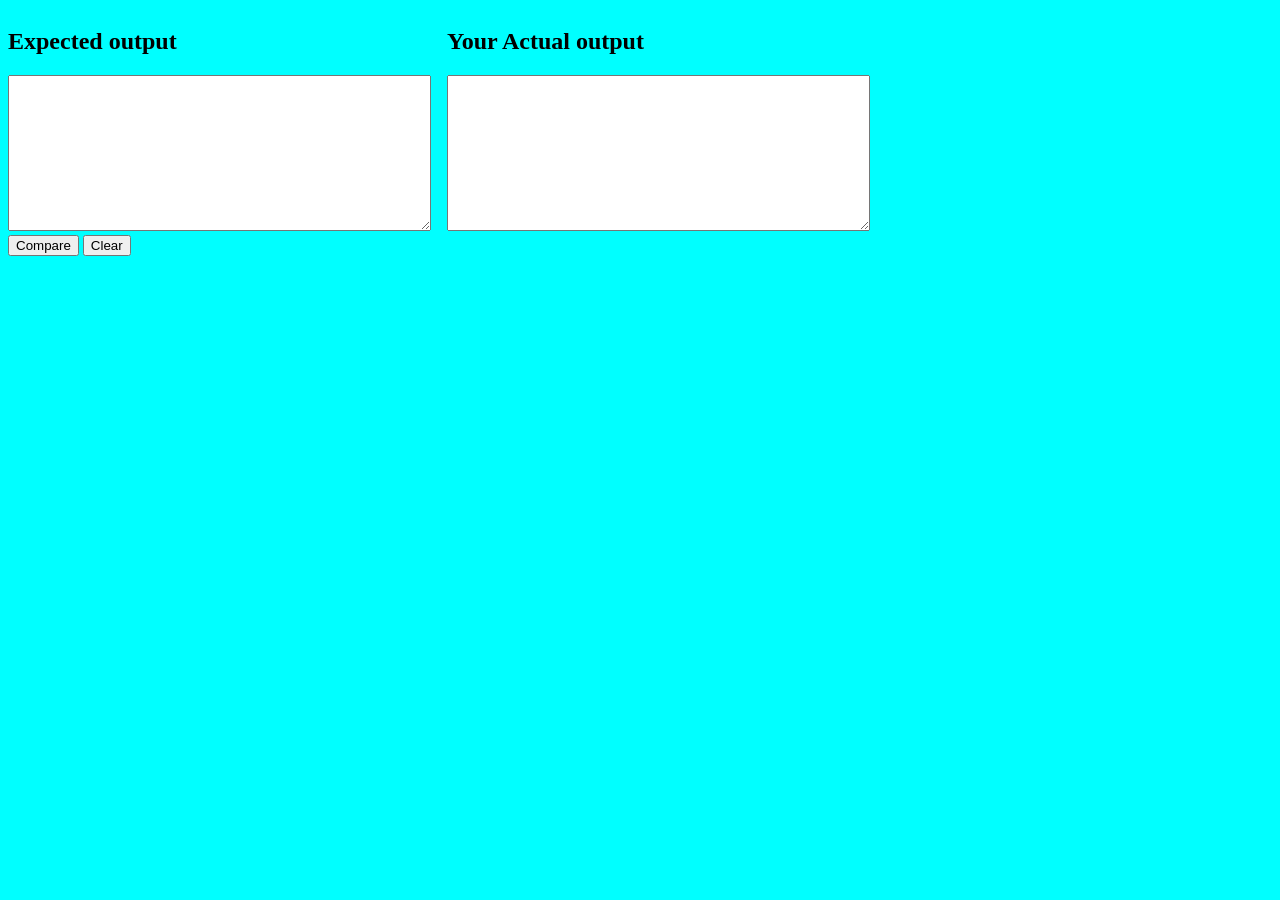
<file: index.html>
<!DOCTYPE html>
<html lang="en">
<head>
    <meta charset="UTF-8">
    <meta name="viewport" content="width=device-width, initial-scale=1.0">
    <title>Document</title>
    <link rel="stylesheet" href="style.css">
</head>
<body>
    
    <div class="column">
<h2>Expected output</h2>
<textarea id="expected" rows="10" cols="50"></textarea>
</div>
<div class="column">
<h2>Your Actual output</h2>
<textarea id="actual" rows="10" cols="50"></textarea>

</div>
<div id="compare-area">
<button id="compare-btn">Compare</button>
<button id="clear-btn">Clear</button>
</div>
<ul id="result"></ul>

    <script src="script.js"></script>
</body>
</html>
</file>
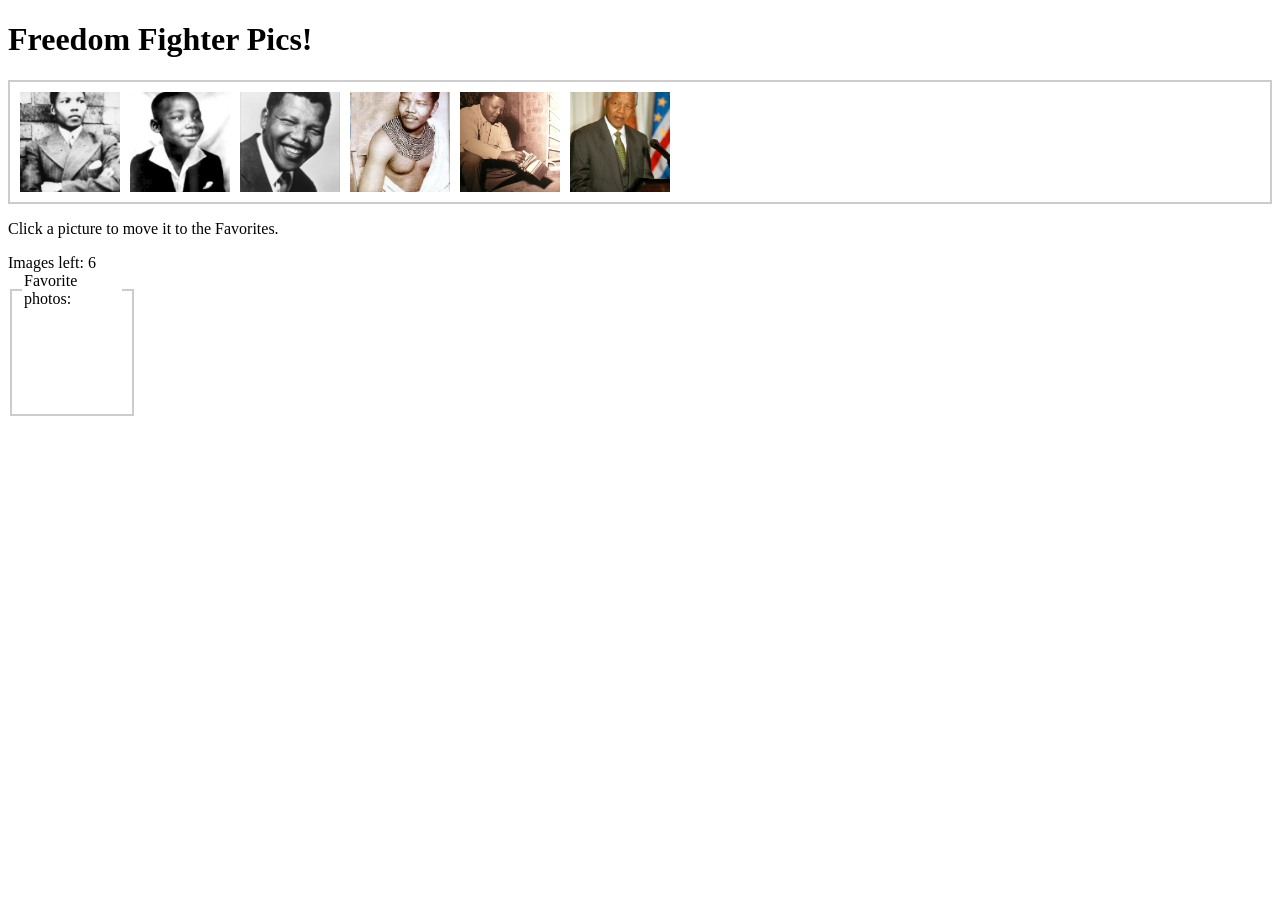
<file: freedom_fighter.html>
<!DOCTYPE html>
<html lang="en">
<head>
    <meta charset="UTF-8">
    <meta name="viewport" content="width=device-width, initial-scale=1.0">
    <title>Document</title>
    <link rel="stylesheet" href="freedom.css">
</head>
<body>
    <h1>

 Freedom Fighter Pics!
</h1>
<div id="pics">
<img class=" mandela " src="mandela/mandel1.jpg" alt=" Mandela" />
<img class=" mandela " src="mandela/mandela2.jpg" alt=" Mandela " />
<img class=" mandela " src="mandela/mandela3.jpg" alt=" Mandela " />
<img class=" mandela " src="mandela/mandela4.jpg" alt=" Mandela " />
<img class=" mandela " src="mandela/mandela5.jpg" alt=" Mandela " />
<img class=" mandela " src="mandela/mandela6.jpg" alt=" Mandela " />
</div>
<p>Click a picture to move it to the Favorites.</p>
<div>Images left: <span id="counter">6</span></div> 
<fieldset id="favorites" class="mandela">
<legend>Favorite photos:</legend>
</fieldset>
<ul id="actions"></ul>

<script src="freedom_fighter.js"></script>
</body>
</html>
</file>
<file: style.css>
.column {
float: left;
margin-right: 1em;
}


#compare-area { clear: left; }

#result li {
font-family: monospace;
white-space: pre;
}

.nochange { background-color: #ccffcc; }

.change { background-color: #e5b7b7;
font-weight: bold;}




/* test if my css is likned (for bebuging)*/
body{
    background-color: aqua;
}
</file>
<file: freedom.css>
#pics, #favorites {
    display: flex;           
    flex-wrap: nowrap;       
    gap: 10px;               
    overflow-x: auto;        
    padding: 10px;
    border: 2px solid #ccc;  
}


#favorites {
    min-height: 120px;       
}


.mandela {
    width: 100px;
    height: 100px;
    object-fit: cover;       
    cursor: pointer;
}
</file>
